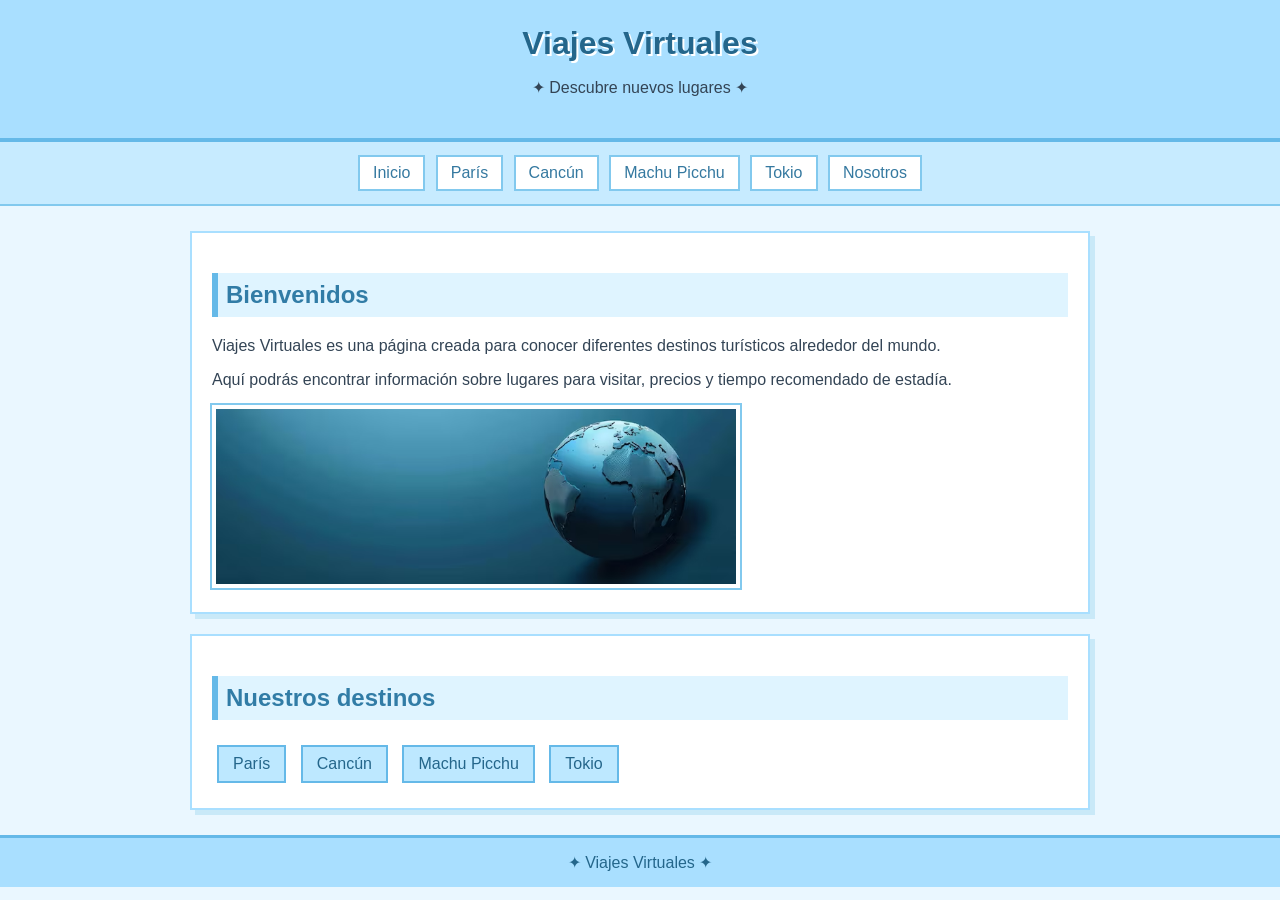
<file: index.html>
<!DOCTYPE html>
<html lang="es">

<head>
    <meta charset="UTF-8">
    <title>Viajes Virtuales</title>
    <link rel="stylesheet" href="style.css">
</head>

<body>

<header>
    <h1>Viajes Virtuales</h1>
    <p>✦ Descubre nuevos lugares ✦</p>
</header>

<nav>
    <a href="index.html">Inicio</a>
    <a href="paris.html">París</a>
    <a href="cancun.html">Cancún</a>
    <a href="machupicchu.html">Machu Picchu</a>
    <a href="tokio.html">Tokio</a>
    <a href="nosotros.html">Nosotros</a>
</nav>

<main>

<section>
    <h2>Bienvenidos</h2>

    <p>
        Viajes Virtuales es una página creada para conocer diferentes
        destinos turísticos alrededor del mundo.
    </p>

    <p>
        Aquí podrás encontrar información sobre lugares para visitar,
        precios y tiempo recomendado de estadía.
    </p>

    <img class="destino" src="imagenes/inicio.png" alt="Viajes">
</section>

<section>
    <h2>Nuestros destinos</h2>

    <a class="boton" href="paris.html">París</a>
    <a class="boton" href="cancun.html">Cancún</a>
    <a class="boton" href="machupicchu.html">Machu Picchu</a>
    <a class="boton" href="tokio.html">Tokio</a>
</section>

</main>

<footer>
    ✦ Viajes Virtuales ✦
</footer>

</body>
</html>
</file>
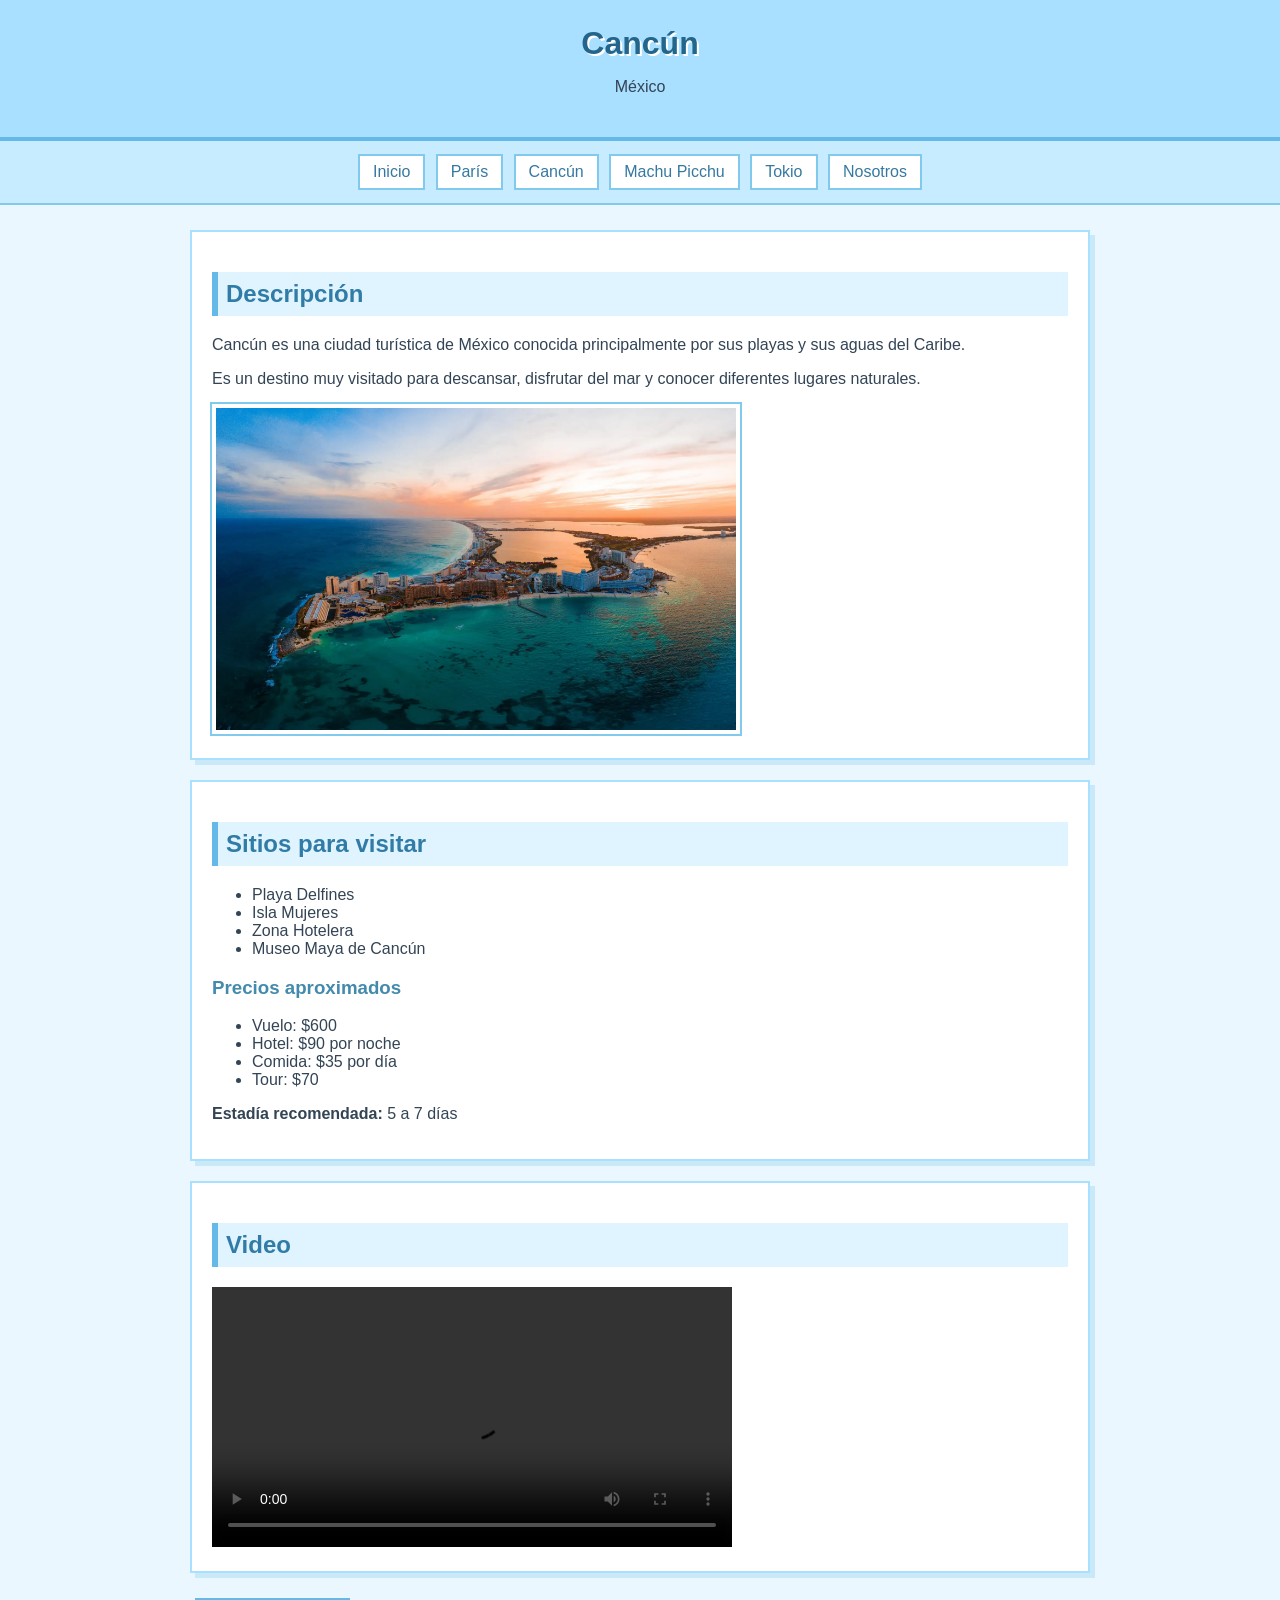
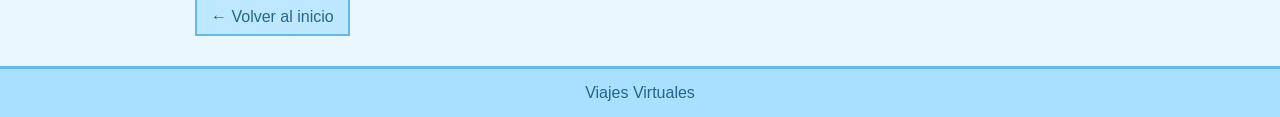
<file: cancun.html>
<!DOCTYPE html>
<html lang="es">

<head>
    <meta charset="UTF-8">
    <title>Cancún</title>
    <link rel="stylesheet" href="style.css">
</head>

<body>

<header>
    <h1>Cancún</h1>
    <p>México</p>
</header>

<nav>
    <a href="index.html">Inicio</a>
    <a href="paris.html">París</a>
    <a href="cancun.html">Cancún</a>
    <a href="machupicchu.html">Machu Picchu</a>
    <a href="tokio.html">Tokio</a>
    <a href="nosotros.html">Nosotros</a>
</nav>

<main>

<section>
    <h2>Descripción</h2>

    <p>
        Cancún es una ciudad turística de México conocida
        principalmente por sus playas y sus aguas del Caribe.
    </p>

    <p>
        Es un destino muy visitado para descansar, disfrutar
        del mar y conocer diferentes lugares naturales.
    </p>

    <img class="destino" src="imagenes/cancun.png" alt="Cancún">
</section>

<section>
    <h2>Sitios para visitar</h2>

    <ul>
        <li>Playa Delfines</li>
        <li>Isla Mujeres</li>
        <li>Zona Hotelera</li>
        <li>Museo Maya de Cancún</li>
    </ul>

    <h3>Precios aproximados</h3>

    <ul>
        <li>Vuelo: $600</li>
        <li>Hotel: $90 por noche</li>
        <li>Comida: $35 por día</li>
        <li>Tour: $70</li>
    </ul>

    <p><b>Estadía recomendada:</b> 5 a 7 días</p>
</section>

<section>
    <h2>Video</h2>

    <video controls>
        <source src="videos/cancun.mp4" type="video/mp4">
    </video>
</section>

<a class="boton" href="index.html">← Volver al inicio</a>

</main>

<footer>Viajes Virtuales</footer>

</body>
</html>
</file>
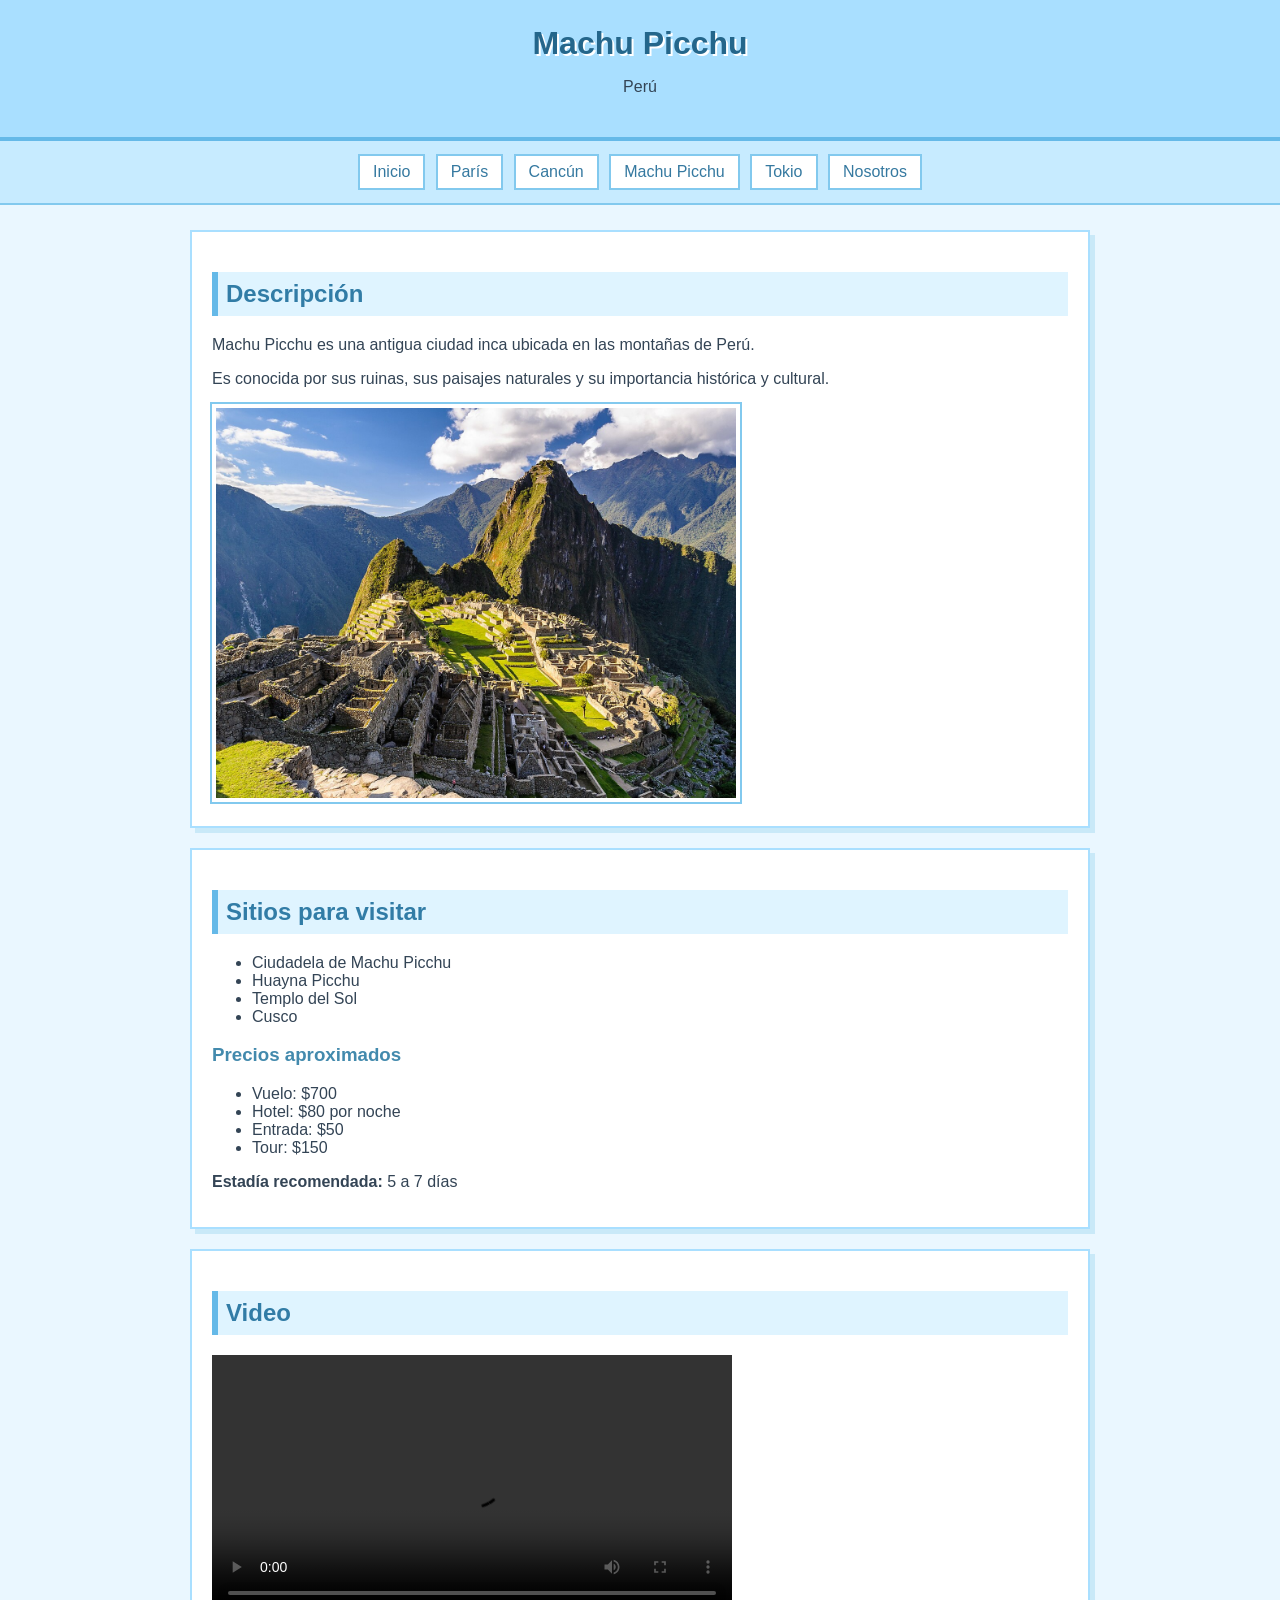
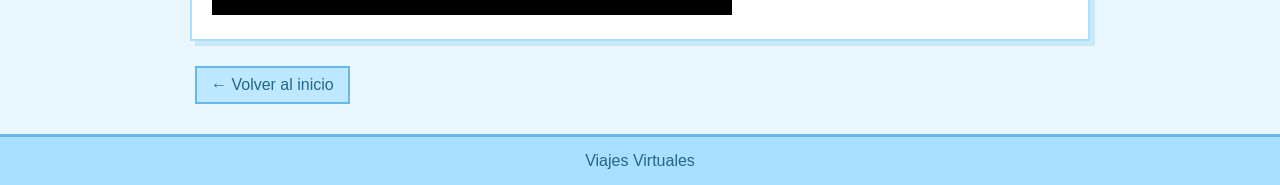
<file: machupicchu.html>
<!DOCTYPE html>
<html lang="es">

<head>
    <meta charset="UTF-8">
    <title>Machu Picchu</title>
    <link rel="stylesheet" href="style.css">
</head>

<body>

<header>
    <h1>Machu Picchu</h1>
    <p>Perú</p>
</header>

<nav>
    <a href="index.html">Inicio</a>
    <a href="paris.html">París</a>
    <a href="cancun.html">Cancún</a>
    <a href="machupicchu.html">Machu Picchu</a>
    <a href="tokio.html">Tokio</a>
    <a href="nosotros.html">Nosotros</a>
</nav>

<main>

<section>
    <h2>Descripción</h2>

    <p>
        Machu Picchu es una antigua ciudad inca ubicada
        en las montañas de Perú.
    </p>

    <p>
        Es conocida por sus ruinas, sus paisajes naturales
        y su importancia histórica y cultural.
    </p>

    <img class="destino" src="imagenes/machupicchu.png" alt="Machu Picchu">
</section>

<section>
    <h2>Sitios para visitar</h2>

    <ul>
        <li>Ciudadela de Machu Picchu</li>
        <li>Huayna Picchu</li>
        <li>Templo del Sol</li>
        <li>Cusco</li>
    </ul>

    <h3>Precios aproximados</h3>

    <ul>
        <li>Vuelo: $700</li>
        <li>Hotel: $80 por noche</li>
        <li>Entrada: $50</li>
        <li>Tour: $150</li>
    </ul>

    <p><b>Estadía recomendada:</b> 5 a 7 días</p>
</section>

<section>
    <h2>Video</h2>

    <video controls>
        <source src="videos/machupicchu.mp4" type="video/mp4">
    </video>
</section>

<a class="boton" href="index.html">← Volver al inicio</a>

</main>

<footer>Viajes Virtuales</footer>

</body>
</html>
</file>
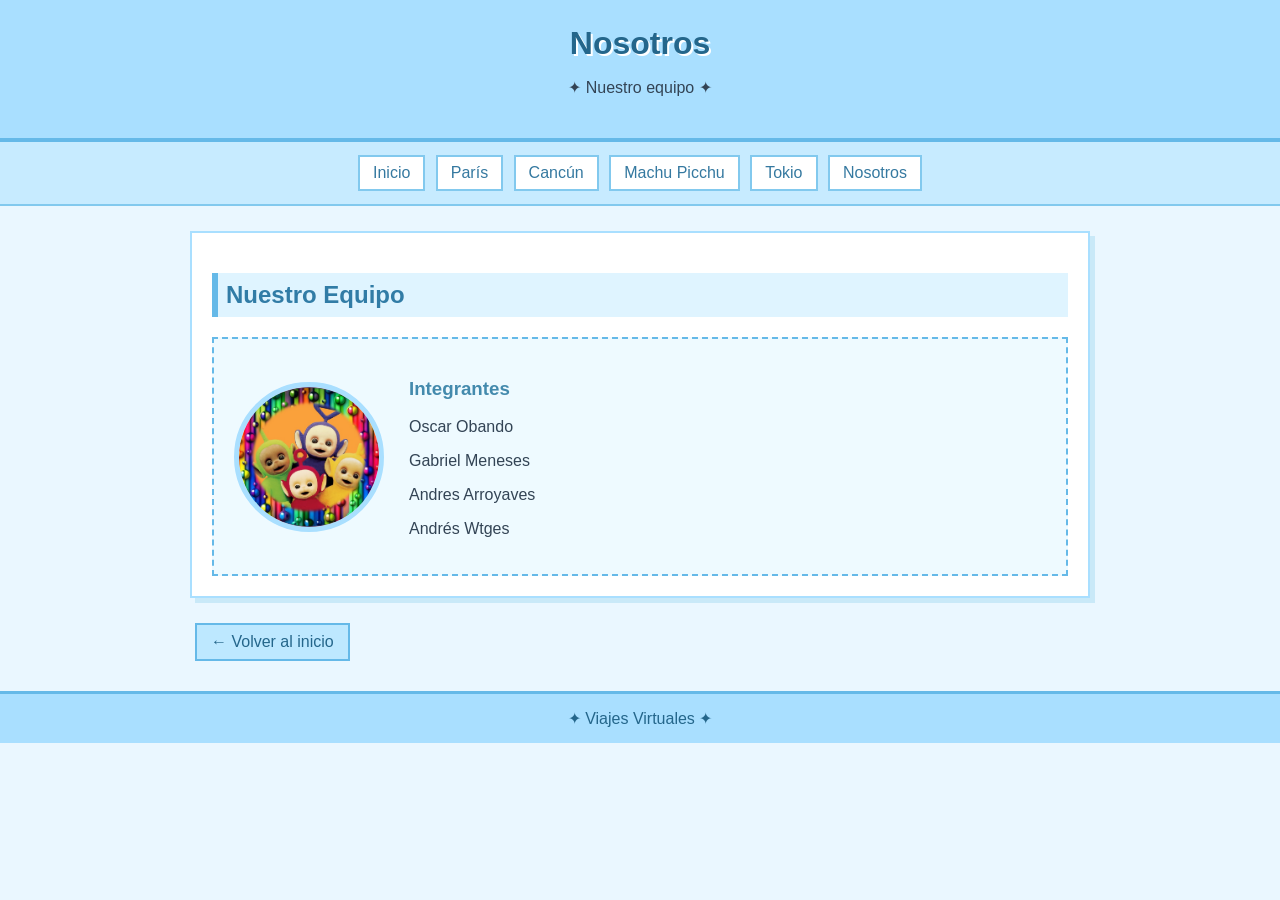
<file: nosotros.html>
<!DOCTYPE html>
<html lang="es">

<head>
    <meta charset="UTF-8">
    <title>Nosotros</title>
    <link rel="stylesheet" href="style.css">
</head>

<body>

<header>
    <h1>Nosotros</h1>
    <p>✦ Nuestro equipo ✦</p>
</header>

<nav>
    <a href="index.html">Inicio</a>
    <a href="paris.html">París</a>
    <a href="cancun.html">Cancún</a>
    <a href="machupicchu.html">Machu Picchu</a>
    <a href="tokio.html">Tokio</a>
    <a href="nosotros.html">Nosotros</a>
</nav>

<main>

    <section>

        <h2>Nuestro Equipo</h2>

        <div class="equipo">

            <img src="imagenes/Icono.png"
                 alt="Equipo"
                 style="
                    width: 140px;
                    height: 140px;
                    border-radius: 50%;
                    object-fit: cover;
                    border: 5px solid #a9dfff;
                 ">

            <div>
                <h3>Integrantes</h3>

                <p>Oscar Obando</p>
                <p>Gabriel Meneses</p>
                <p>Andres Arroyaves</p>
                <p>Andrés Wtges</p>
            </div>

        </div>

    </section>

    <a class="boton" href="index.html">← Volver al inicio</a>

</main>

<footer>
    ✦ Viajes Virtuales ✦
</footer>

</body>

</html>
</file>
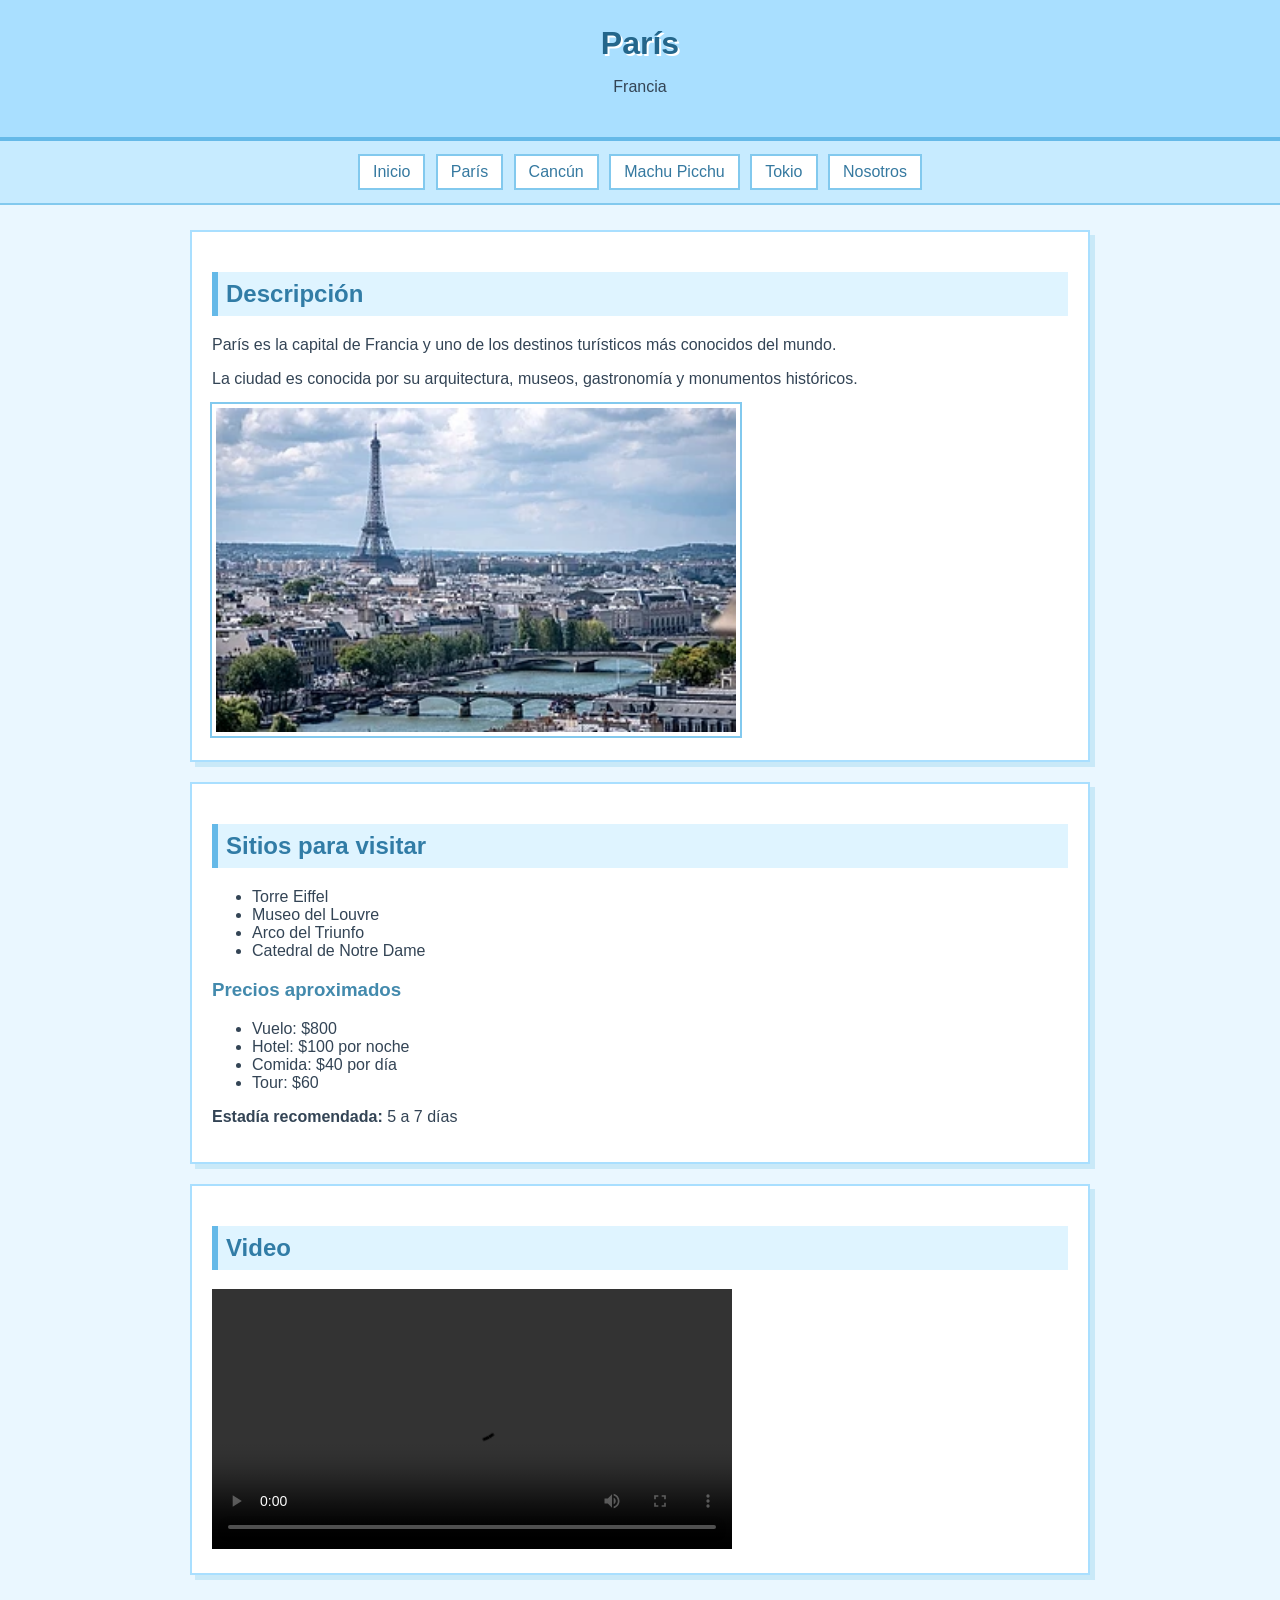
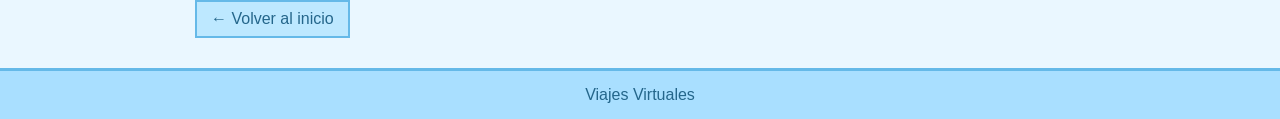
<file: paris.html>
<!DOCTYPE html>
<html lang="es">

<head>
    <meta charset="UTF-8">
    <title>París</title>
    <link rel="stylesheet" href="style.css">
</head>

<body>

<header>
    <h1>París</h1>
    <p>Francia</p>
</header>

<nav>
    <a href="index.html">Inicio</a>
    <a href="paris.html">París</a>
    <a href="cancun.html">Cancún</a>
    <a href="machupicchu.html">Machu Picchu</a>
    <a href="tokio.html">Tokio</a>
    <a href="nosotros.html">Nosotros</a>
</nav>

<main>

<section>
    <h2>Descripción</h2>

    <p>
        París es la capital de Francia y uno de los destinos
        turísticos más conocidos del mundo.
    </p>

    <p>
        La ciudad es conocida por su arquitectura, museos,
        gastronomía y monumentos históricos.
    </p>

    <img class="destino" src="imagenes/paris.png" alt="París">
</section>

<section>
    <h2>Sitios para visitar</h2>

    <ul>
        <li>Torre Eiffel</li>
        <li>Museo del Louvre</li>
        <li>Arco del Triunfo</li>
        <li>Catedral de Notre Dame</li>
    </ul>

    <h3>Precios aproximados</h3>

    <ul>
        <li>Vuelo: $800</li>
        <li>Hotel: $100 por noche</li>
        <li>Comida: $40 por día</li>
        <li>Tour: $60</li>
    </ul>

    <p><b>Estadía recomendada:</b> 5 a 7 días</p>
</section>

<section>
    <h2>Video</h2>

    <video controls>
        <source src="videos/paris.mp4" type="video/mp4">
    </video>
</section>

<a class="boton" href="index.html">← Volver al inicio</a>

</main>

<footer>Viajes Virtuales</footer>

</body>
</html>
</file>
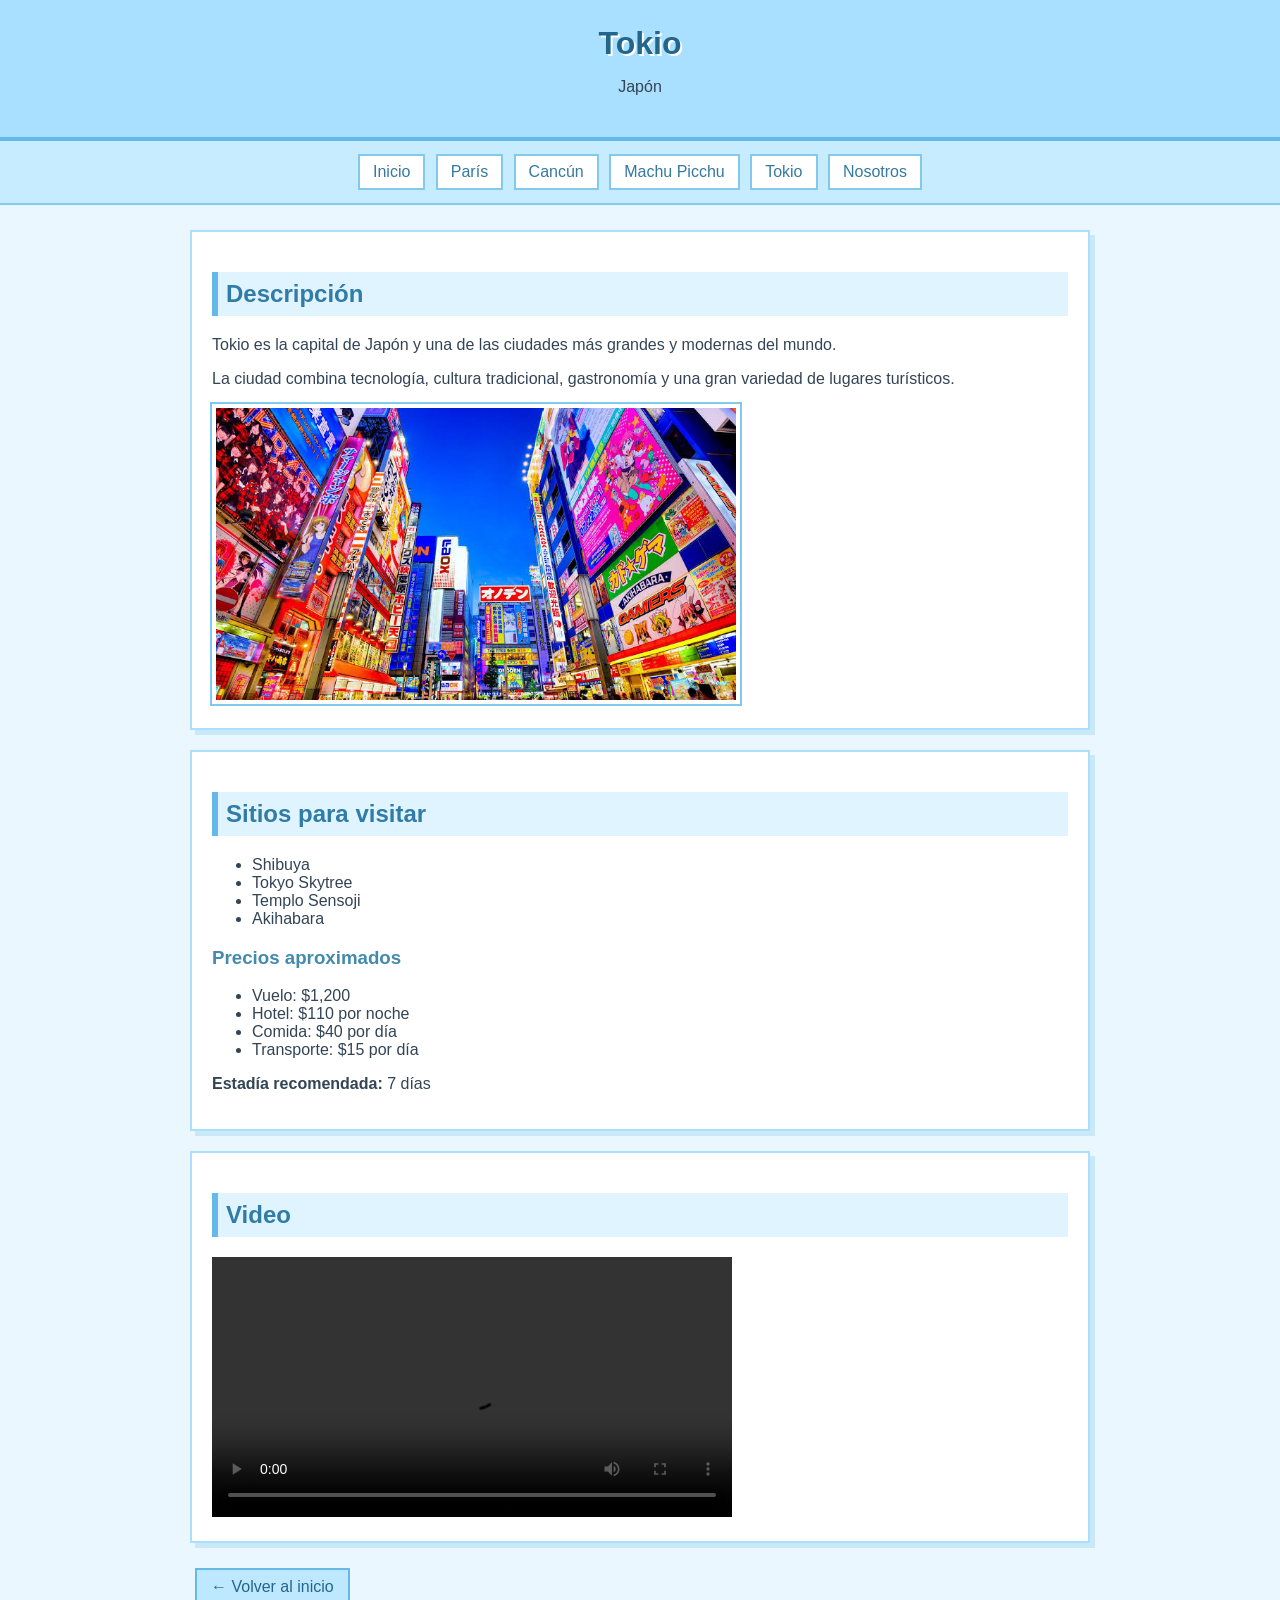
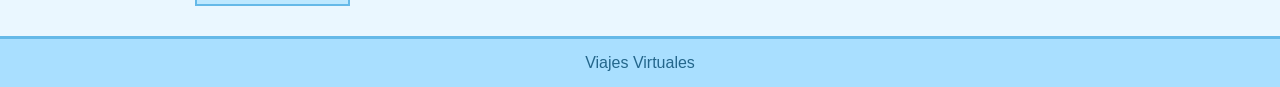
<file: tokio.html>
<!DOCTYPE html>
<html lang="es">

<head>
    <meta charset="UTF-8">
    <title>Tokio</title>
    <link rel="stylesheet" href="style.css">
</head>

<body>

<header>
    <h1>Tokio</h1>
    <p>Japón</p>
</header>

<nav>
    <a href="index.html">Inicio</a>
    <a href="paris.html">París</a>
    <a href="cancun.html">Cancún</a>
    <a href="machupicchu.html">Machu Picchu</a>
    <a href="tokio.html">Tokio</a>
    <a href="nosotros.html">Nosotros</a>
</nav>

<main>

<section>
    <h2>Descripción</h2>

    <p>
        Tokio es la capital de Japón y una de las ciudades
        más grandes y modernas del mundo.
    </p>

    <p>
        La ciudad combina tecnología, cultura tradicional,
        gastronomía y una gran variedad de lugares turísticos.
    </p>

    <img class="destino" src="imagenes/tokio.png" alt="Tokio">
</section>

<section>
    <h2>Sitios para visitar</h2>

    <ul>
        <li>Shibuya</li>
        <li>Tokyo Skytree</li>
        <li>Templo Sensoji</li>
        <li>Akihabara</li>
    </ul>

    <h3>Precios aproximados</h3>

    <ul>
        <li>Vuelo: $1,200</li>
        <li>Hotel: $110 por noche</li>
        <li>Comida: $40 por día</li>
        <li>Transporte: $15 por día</li>
    </ul>

    <p><b>Estadía recomendada:</b> 7 días</p>
</section>

<section>
    <h2>Video</h2>

    <video controls>
        <source src="videos/tokio.mp4" type="video/mp4">
    </video>
</section>

<a class="boton" href="index.html">← Volver al inicio</a>

</main>

<footer>Viajes Virtuales</footer>

</body>
</html>
</file>
<file: style.css>
body {
    margin: 0;
    font-family: Verdana, Arial;
    background: #eaf7ff;
    color: #345;
}

header {
    text-align: center;
    background: #a9dfff;
    padding: 25px;
    border-bottom: 4px solid #65b9e8;
}

header h1 {
    margin: 0;
    color: #24668b;
    text-shadow: 2px 2px white;
}

nav {
    text-align: center;
    background: #c7ebff;
    padding: 10px;
    border-bottom: 2px solid #82c9ee;
}

nav a {
    display: inline-block;
    background: white;
    color: #3579a0;
    text-decoration: none;
    padding: 7px 13px;
    margin: 3px;
    border: 2px solid #82c9ee;
}

nav a:hover {
    background: #def4ff;
}

main {
    width: 80%;
    max-width: 900px;
    margin: 25px auto;
}

section {
    background: white;
    padding: 20px;
    margin-bottom: 20px;
    border: 2px solid #a9dfff;
    box-shadow: 5px 5px #c9e9f8;
}

h2 {
    color: #317ca6;
    background: #dff4ff;
    padding: 8px;
    border-left: 6px solid #65b9e8;
}

h3 {
    color: #438aad;
}

.destino {
    width: 100%;
    max-width: 520px;
    border: 4px solid white;
    box-shadow: 0 0 0 2px #82c9ee;
}

video {
    width: 100%;
    max-width: 520px;
}

.boton {
    display: inline-block;
    padding: 8px 14px;
    background: #bde8ff;
    color: #24668b;
    border: 2px solid #65b9e8;
    text-decoration: none;
    margin: 5px;
}

.equipo {
    display: flex;
    align-items: center;
    gap: 25px;
    background: #eefaff;
    padding: 20px;
    border: 2px dashed #65b9e8;
}

.foto-equipo {
    width: 130px;
    height: 130px;
    border-radius: 50%;
    object-fit: cover;
    border: 5px solid #a9dfff;
}

footer {
    text-align: center;
    background: #a9dfff;
    color: #24668b;
    padding: 15px;
    border-top: 3px solid #65b9e8;
}
</file>
